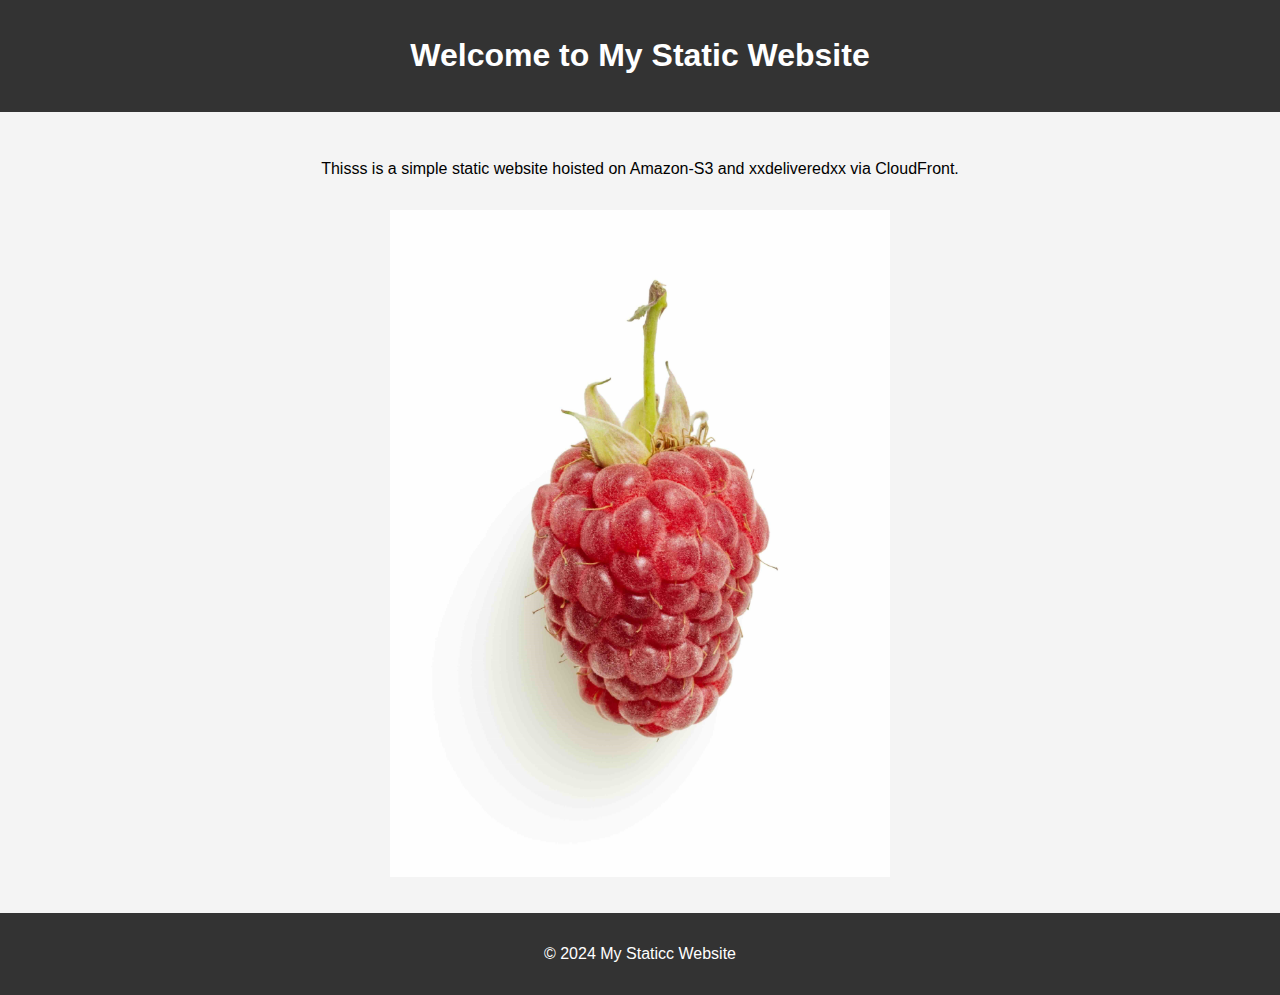
<file: index.html>
<!DOCTYPE html>
<html lang="en">
<head>
    <meta charset="UTF-8">
    <meta name="viewport" content="width=device-width, initial-scale=1.0">
    <title>My Static Website</title>
    <link rel="stylesheet" href="styles.css">
</head>
<body>
    <header>
        <h1>Welcome to My Static Website</h1>
    </header>
    <main>
        <p>Thisss is a simple static website hoisted on Amazon-S3 and xxdeliveredxx via CloudFront.</p>
        <img src="image.jpg" alt="Sample Image" width="500" height="500">
    </main>
    <footer>
        <p>&copy; 2024 My Staticc Website</p>
    </footer>
</body>
</html>
</file>
<file: styles.css>
body {
    font-family: Arial, sans-serif;
    margin: 0;
    padding: 0;
    display: flex;
    flex-direction: column;
    align-items: center;
    justify-content: center;
    min-height: 100vh;
    background-color: #f4f4f4;
}

header {
    background-color: #333;
    color: white;
    padding: 1em;
    width: 100%;
    text-align: center;
}

main {
    flex: 1;
    padding: 2em;
    text-align: center;
}

footer {
    background-color: #333;
    color: white;
    padding: 1em;
    width: 100%;
    text-align: center;
}

img {
    max-width: 100%;
    height: auto;
    margin-top: 1em;
}
</file>
